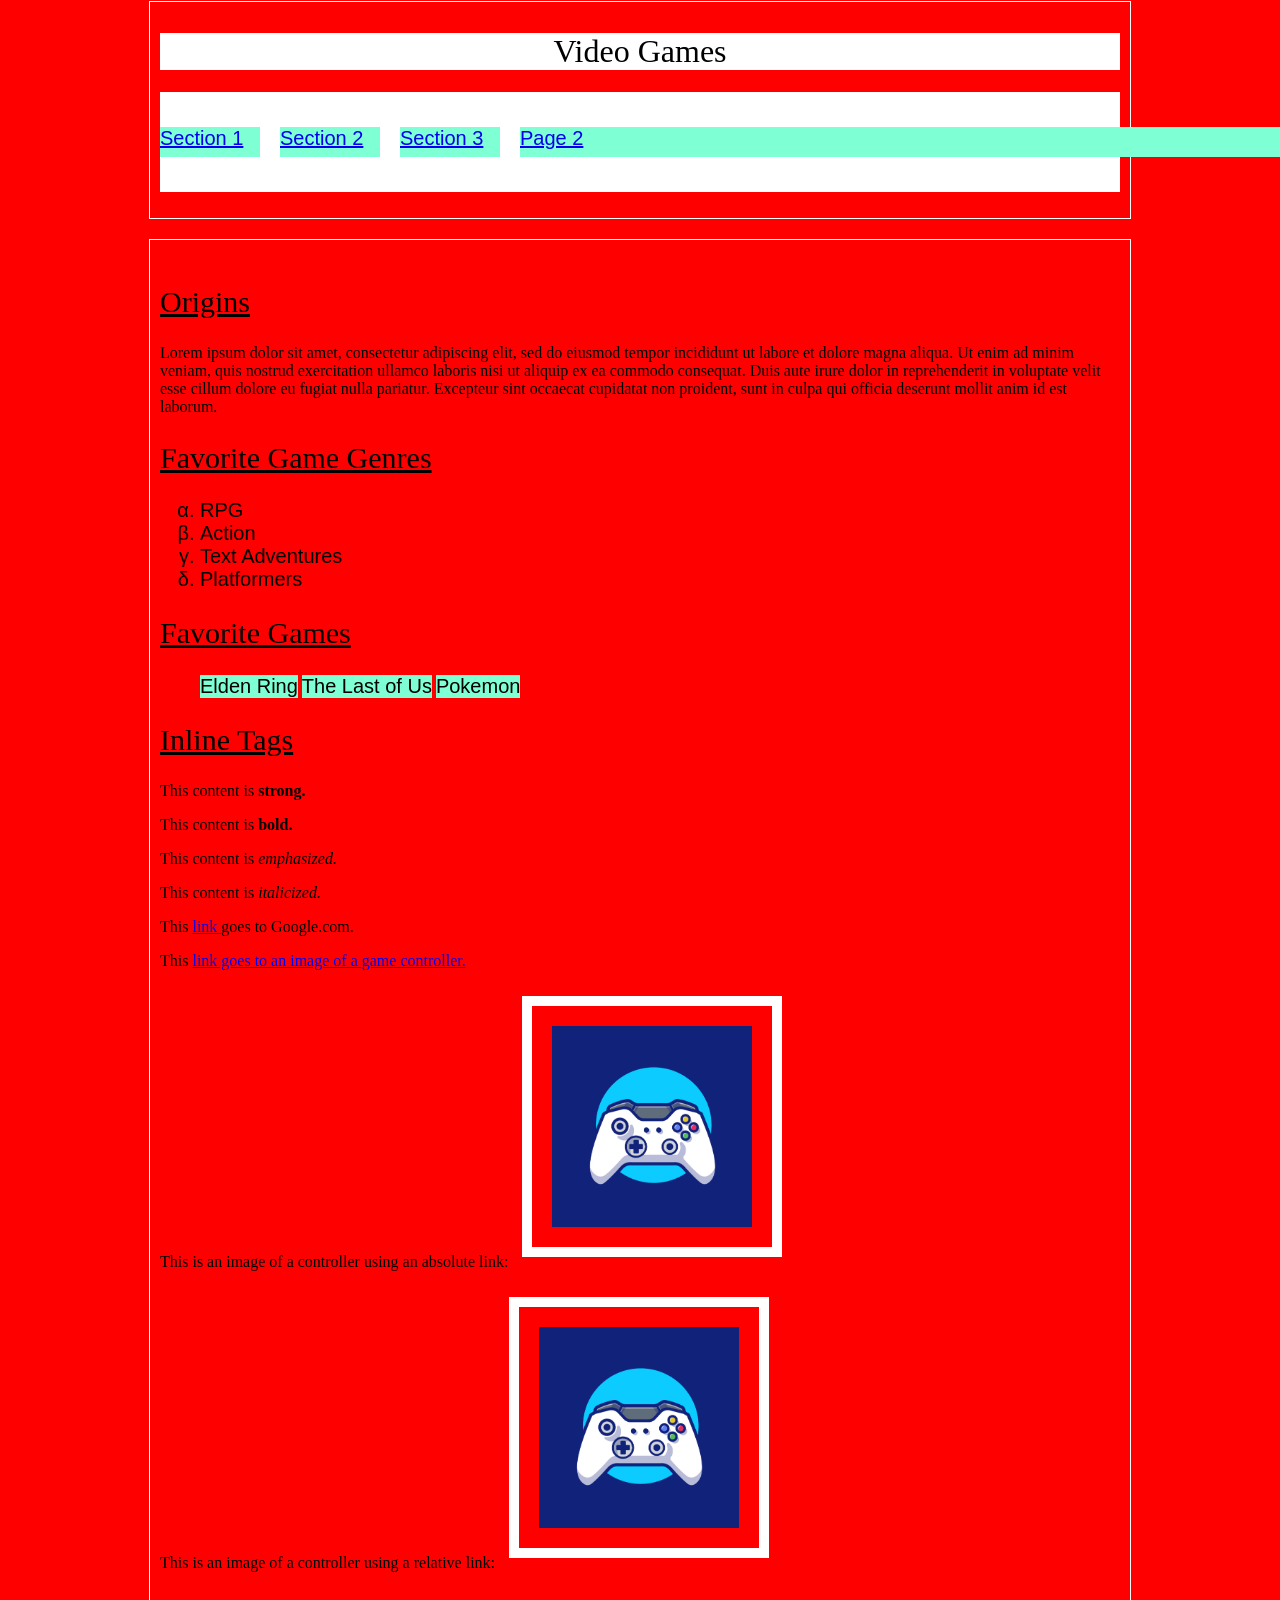
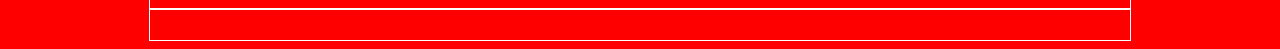
<file: index.html>
<!DOCTYPE html>

<html lang="en">

<head>
    <!-- This is a comment. These are useful for notes.
         You can also use Ctrl/Cmd + / -->

    <!-- These meta tags are used by search engines -->
    <title>My First Website</title>

    <meta name="description" content="This is my first website">
    <meta name="author" content="Zoya Rattani">
    <meta name="keywords" content="html, css, learning">
    <!-- This meta tag encodes characters and is used by the browser -->
    <meta charset="UTF-8">
    <style>
        body{
            background-color:gainsboro;
        }
    </style>
    <link rel="stylesheet" href="css/style.css">
</head>

<body>
    <header>
        <h1>Video Games</h1>
        <nav>
            <ul>
                <li><a href="#section1">Section 1</a></li>
                <li><a href="#section2">Section 2</a></li>
                <li><a href="#section3">Section 3</a></li>
                <li><a href="page2.html">Page 2</a></li>
            </ul>
        </nav>
    </header>

    <main>

        <section id="section1">
            <h2>Origins</h2>

            <p>
                Lorem ipsum dolor sit amet, consectetur adipiscing elit,
                sed do eiusmod tempor incididunt ut labore et dolore magna aliqua.
                Ut enim ad minim veniam, quis nostrud exercitation ullamco laboris
                nisi ut aliquip ex ea commodo consequat. Duis aute irure dolor in
                reprehenderit in voluptate velit esse cillum dolore eu fugiat nulla
                pariatur. Excepteur sint occaecat cupidatat non proident, sunt in
                culpa qui officia deserunt mollit anim id est laborum.
            </p>
        </section>

        <section id="section2">
            <h2>Favorite Game Genres</h2>

            <ol>
                <li>RPG</li>
                <li>Action</li>
                <li>Text Adventures</li>
                <li>Platformers</li>
            </ol>
        </section>

        <section id="section3">
            <h2>Favorite Games</h2>

            <ul>
                <li class="inline">Elden Ring</li>
                <li class="inline">The Last of Us</li>
                <li class="inline">Pokemon</li>
            </ul>
        </section>

        <section id="section4">
            <h2>Inline Tags</h2>

            <p>This content is <strong>strong.</strong></p>

            <p>This content is <b>bold.</b></p>

            <p>This content is <em>emphasized.</em></p>

            <p>This content is <i>italicized.</i></p>

            <p>
                This
                <a href="https://www.google.com" target="_blank">
                    link
                </a>
                goes to Google.com.
            </p>

            <p>
                This
                <a href="https://www.magnific.com/free-vector/joystick-game-sport-technology_10549680.htm" target="_blank">
                    link goes to an image of a game controller.
                </a>
            </p>

            <p>
                This is an image of a controller using an absolute link:
                <img
                    src="images/controller.png"
                    alt="Game controller">
            </p>

            <p>
                This is an image of a controller using a relative link:
                <img
                    src="images/controller.png"
                    alt="Game controller">
            </p>

        </section>

    </main>

    <footer>
    </footer>

</body>

</html>
</file>
<file: css/style.css>
body {
    background-color: rgba(255,0,0,1.0);
}

h1,h2,h3 {
    font-family: "Roboto", fantasy;
    font-weight: 200;
}

h1 {
    background-color: #ffffff;
    text-align: center;
}

h2 {
    text-decoration: underline;
    font-size: 30px;
}

h3 {
    color: plum;
}

li {
    font-family: sans-serif;
    font-size: 20px;
}

ul li {
    background-color: aquamarine;
}

ol li {
    list-style: lower-greek;
}

img{
    width: 200px;
   /* height: 300px; */
    padding: 20px;
    border-width: 10px;
    border-color: white;
    border-style: solid;
    border: 10px white solid;
    margin-top: 10px;
    margin-top: 10px;
    margin-bottom: 10px;
    margin-left: 10px;
}

header{
    width: 960px;
    border: 1px white solid;
    padding: 10px;
    margin-top: -7px;
    margin-bottom: 20px;
    margin-left: auto;
    margin-right: auto;

}

main{
    width: 960px;
    border: 1px white solid;
    padding: 20px;
    padding-right: 10px;
    padding-bottom: 20px;
    padding-left: 10px;
    margin: 0 auto; /*top and bottom 0 and left and right auto*/


}

footer{
    width: 960px;
    height: 10px;
    border: 1px white solid;
    padding: 10px;
    margin: 0 auto;



}

nav{
    background-color: white;
    


}

nav ul {
    height: 100px;
    margin-left: -40px; /*adjustment for ul tag*/
    display: grid;
    grid-template-columns: 100px 100px 100px 1000px;
    grid-template-rows: 30px;
    gap: 20px;
    justify-content: space-between;
    align-content: center;

}

nav ul li {
    list-style: none;


}

nav uli li a {
    


}

nav ul li a:hover {
    
}



.inline{
    display: inline-block;
}
</file>
